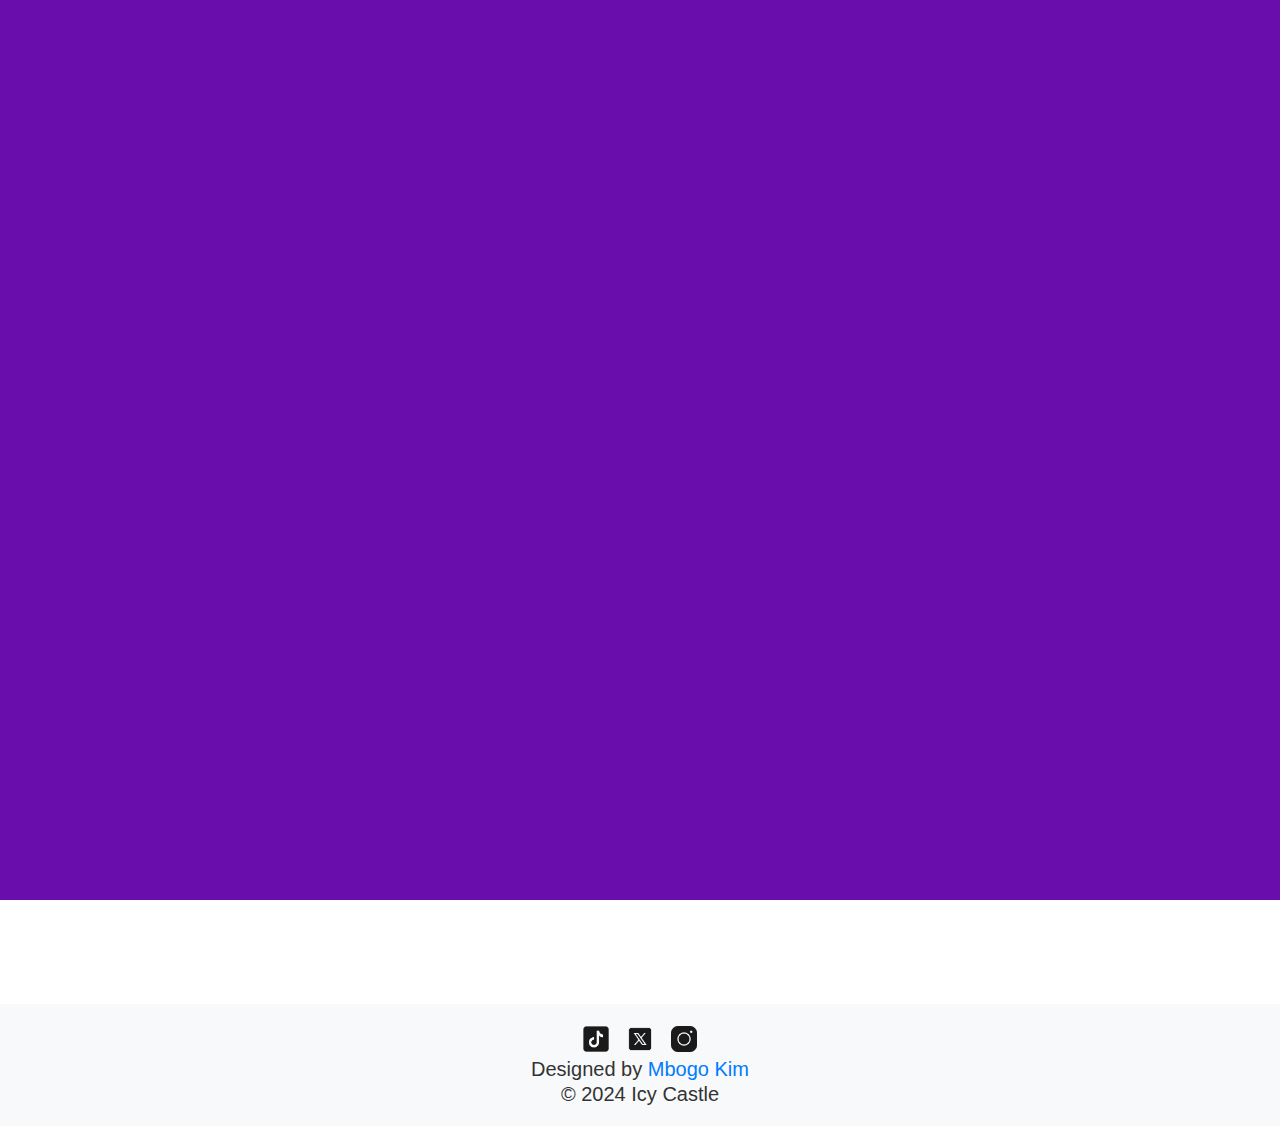
<file: index.html>
<!DOCTYPE html>
<html lang="en">
<head>
    <meta charset="UTF-8">
    <meta name="viewport" content="width=device-width, initial-scale=1.0">
    <title>Icy Castle</title>
    <link rel="stylesheet" href="styles.css">
</head>
<body>
 
<body>
  <div class="page-overlay"></div>
  <header id="landing">
    <div class="container">
        <div class="logo">
           <p>icy castle</p>
        </div>
        <nav>
            <ul class="nav-links">
                <li><a href="#landing">Home</a></li>
             <li><a href="#contact-section">Contact</a></li>
            </ul>
            <div class="hamburger-menu">
                <div class="line"></div>
                <div class="line"></div>
                <div class="line"></div>
            </div>
        </nav>
    </div>
</header>
  

    <section class="landing">
        <div class="welcome-message">
            <h1>Welcome to Icy Castle, Haven of Delish!</h1>
            <p class="typing-text"></p>
            <a href="main-menu.html" class="btn">Explore Our Menu</a>
        </div>
    </section>

    

  <div  class="contact-section" id="contact-section">
    <h2>Contact Us</h2>
    <div class="contact-info">
        <p><strong>Email:</strong> icycastle7@gmail.com</p>
        <p><strong>Phone:</strong> +254 (798) 451-737</p>
        <p><strong>Address:</strong> Gwa Kairu (Ruiru) next to Shimiz Lounge</p>
    </div>
    <div class="map">
        <!-- Embed your map here -->
        <iframe src="https://www.google.com/maps/embed?pb=!1m18!1m12!1m3!1d3989.026631217003!2d36.96586287445475!3d-1.1414202988476374!2m3!1f0!2f0!3f0!3m2!1i1024!2i768!4f13.1!3m3!1m2!1s0x182f476b31037ea1%3A0x95098f8c26e2bce7!2sICY%20CASTLE!5e0!3m2!1sen!2ske!4v1714239826079!5m2!1sen!2ske" width="400" height="300" style="border:0;" allowfullscreen="" loading="lazy" referrerpolicy="no-referrer-when-downgrade"></iframe>
    </div>
</div>

<footer>
  <ul class="footer-icons">
    <li><a href="https://www.tiktok.com/@icy_castleke?_t=8ldDjOZPzrK&_r=1"><img src="images/icons8-tiktok-100 (2).png" alt="Tiktok"></a></li>
    <li><a href="#"><img src="images/icons8-twitterx-100.png" alt="Twitter"></a></li>
    <li><a href="https://www.instagram.com/icy_castleke?igsh=MWRhd3Y0N3ZnYmpjdg=="><img src="images/icons8-instagram-100 (1).png" alt="Instagram"></a></li>
    <!-- Add more social icons as needed -->
  </ul>
  <p class="designer-info">Designed by <a href="https://www.instagram.com/mbogo_kim?igsh=ZGUzMzM3NWJiOQ==">Mbogo Kim</a></p>
  <p class="website-date">&copy; 2024 Icy Castle</p>
</foot>

  <script src="script.js"></script>
</body>
</html>
</file>
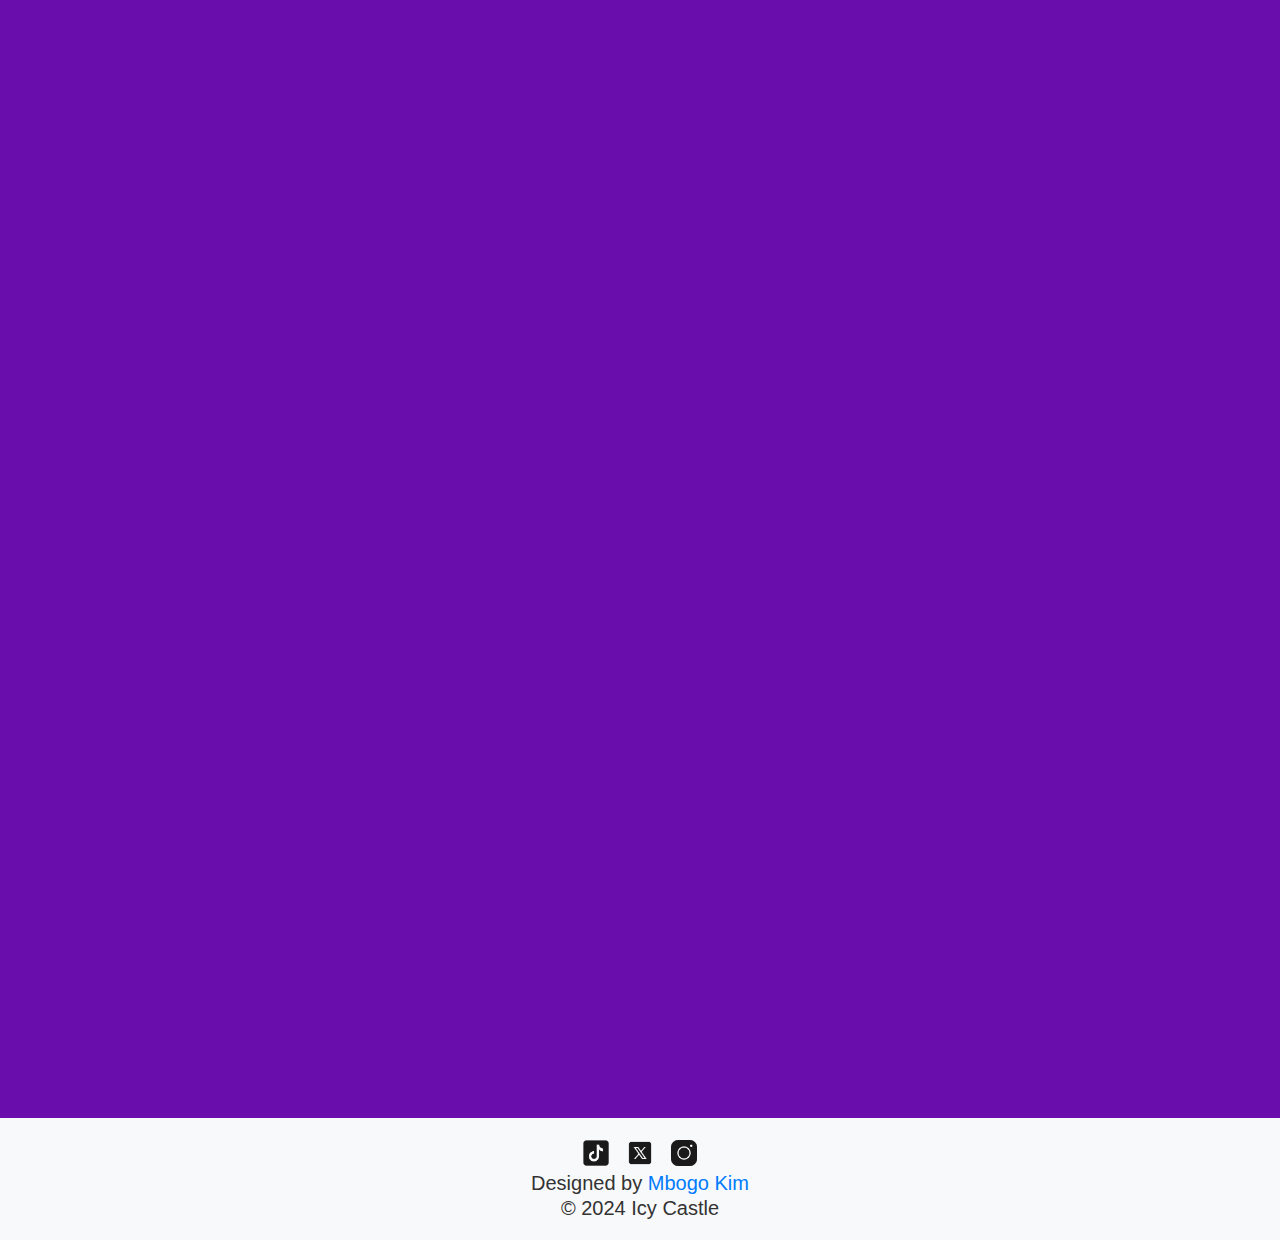
<file: drinks.html>
<!DOCTYPE html>
<html lang="en">
<head>
    <meta charset="UTF-8">
    <meta name="viewport" content="width=device-width, initial-scale=1.0">
    <title>Main Menu - Ice Cream & Candy Shop</title>
    <link rel="stylesheet" href="styles.css">
</head>
<body>
  <div class="page-overlay"></div>
    <header>
        <div class="main-menu">
            <div class="logo">
               <p>icy castle</p>
            </div>
            <nav>
                <ul class="nav-links">
                    <li><a href="index.html">Home</a></li>
                </ul>
            </nav>
        </div>
    </header>
    <div class="ice-cream-menu">
      <div class="price-list">
        <h1>Drinks Menu</h1>
        <div class="menu-list">
          <div class="menu-item">
            <div class="product">Milkshake</div>
            <div class="price">KSh 200</div>
          </div>
          <div class="menu-item">
            <div class="product">Ice Shake</div>
            <div class="price">KSh 100</div>
          </div>
          <div class="menu-item">
            <div class="product">Juice</div>
            <div class="price">KSh 60</div>
          </div>
          <div class="menu-item">
            <div class="product">Coffee</div>
            <div class="price">KSh 70</div>
          </div>
          <div class="menu-item">
            <div class="product"><i>(strawberry, blueberry, oreo, vanilla, chocolate)</i></div>
            <div class="price"><i>available.</i></div>
          </div>
        </div>
        <a href="main-menu.html"><button class="return-button">return</button></a>
      </div>
    </div>
     
    <footer>
      <div class="media">
       <ul class="footer-icons" class="media">
         <li><a href="https://www.tiktok.com/@icy_castleke?_t=8ldDjOZPzrK&_r=1"><img src="images/icons8-tiktok-100 (2).png" alt="Tiktok"></a></li>
         <li><a href="#"><img src="images/icons8-twitterx-100.png" alt="Twitter"></a></li>
         <li><a href="https://www.instagram.com/icy_castleke?igsh=MWRhd3Y0N3ZnYmpjdg=="><img src="images/icons8-instagram-100 (1).png" alt="Instagram"></a></li>
         <!-- Add more social icons as needed -->
       </ul>
       <p class="designer-info">Designed by <a href="https://www.instagram.com/mbogo_kim?igsh=ZGUzMzM3NWJiOQ==">Mbogo Kim</a></p>
       <p class="website-date">&copy; 2024 Icy Castle</p>
     </div>
     </footer>
    
 
     <!-- Rest of your content -->
 
     <script src="script.js"></script>
 </body>
 </html>
</file>
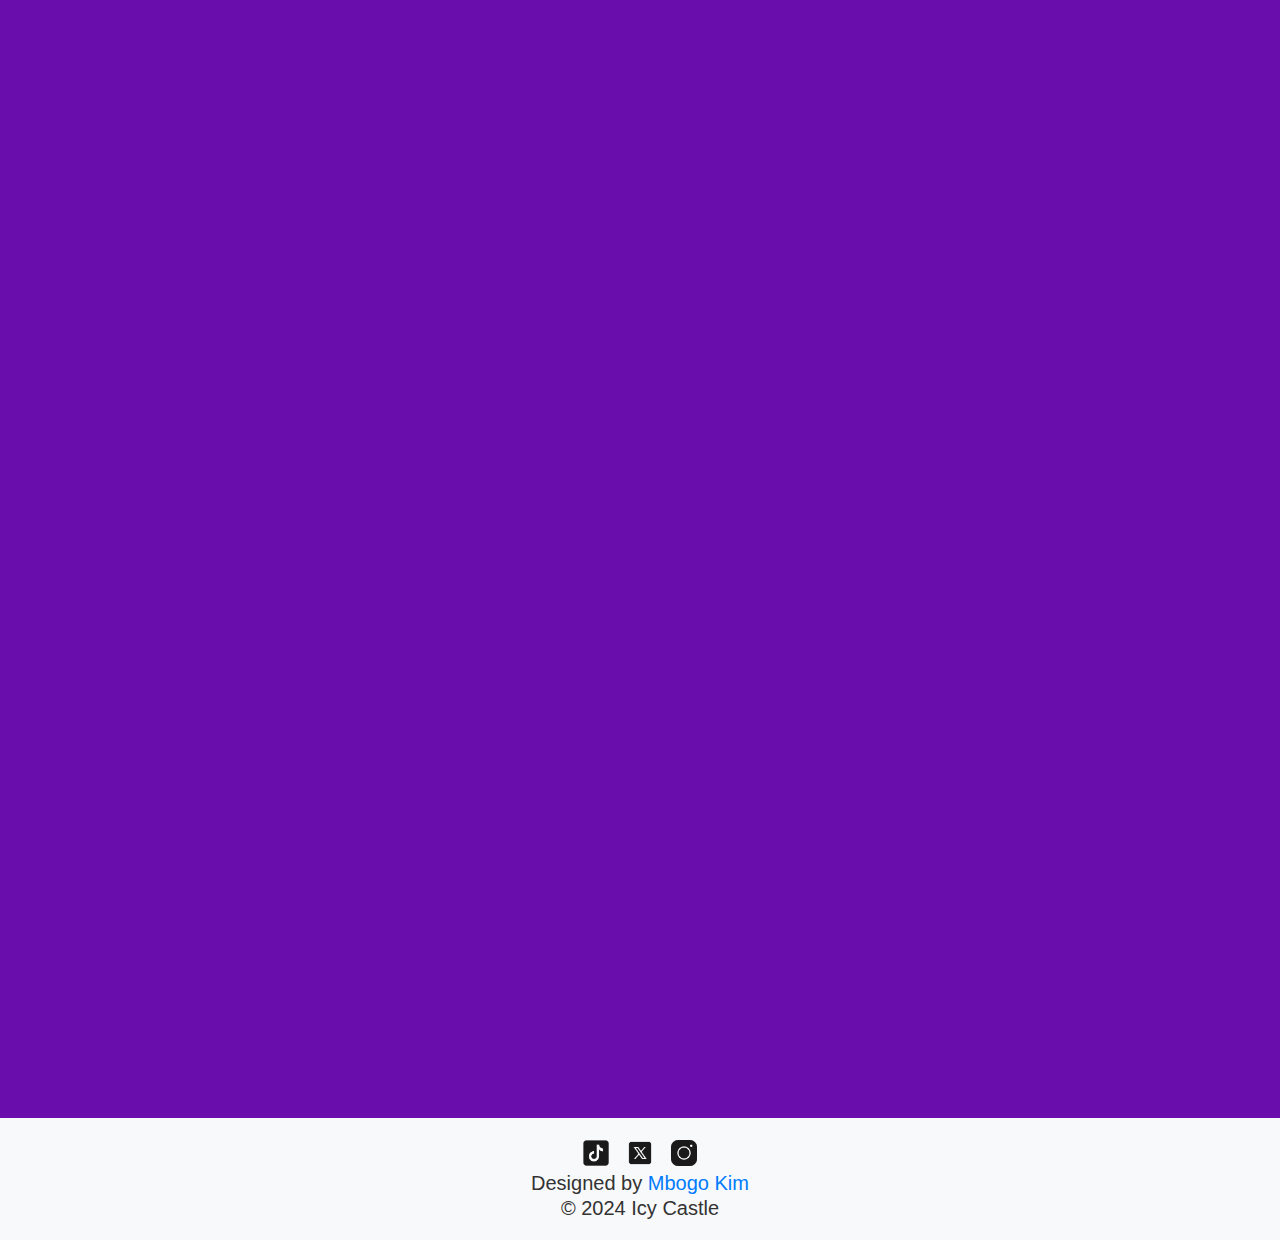
<file: ice-cream.html>
<!DOCTYPE html>
<html lang="en">
<head>
    <meta charset="UTF-8">
    <meta name="viewport" content="width=device-width, initial-scale=1.0">
    <title>Main Menu - Ice Cream & Candy Shop</title>
    <link rel="stylesheet" href="styles.css">
</head>
<body>
  <div class="page-overlay"></div>
    <header>
        <div class="main-menu">
            <div class="logo">
               <p>icy castle</p>
            </div>
            <nav>
                <ul class="nav-links">
                    <li><a href="index.html">Home</a></li>
                </ul>
            </nav>
        </div>
    </header>
    <div class="ice-cream-menu">
      <div class="price-list">
        <h1>Ice Cream Menu</h1>
        <div class="menu-list">
          <div class="menu-item">
            <div class="product">Twin Scoop</div>
            <div class="price">KSh 150</div>
          </div>
          <div class="menu-item">
            <div class="product">Triple me Up</div>
            <div class="price">KSh 200</div>
          </div>
          <div class="menu-item">
            <div class="product">Cone Fusion</div>
            <div class="price">KSh 300</div>
          </div>
          <div class="menu-item">
            <div class="product">Make me Disappear</div>
            <div class="price">KSh 450</div>
          </div>
          <div class="menu-item">
            <div class="product"><i>(strawberry, blueberry, oreo, vanilla, chocolate)</i></div>
            <div class="price"><i>available.</i></div>
          </div>
        </div>
        <a href="main-menu.html"><button class="return-button">return</button></a>
      </div>
    </div>
     
    <footer>
      <div class="media">
       <ul class="footer-icons" class="media">
         <li><a href="https://www.tiktok.com/@icy_castleke?_t=8ldDjOZPzrK&_r=1"><img src="images/icons8-tiktok-100 (2).png" alt="Tiktok"></a></li>
         <li><a href="#"><img src="images/icons8-twitterx-100.png" alt="Twitter"></a></li>
         <li><a href="https://www.instagram.com/icy_castleke?igsh=MWRhd3Y0N3ZnYmpjdg=="><img src="images/icons8-instagram-100 (1).png" alt="Instagram"></a></li>
         <!-- Add more social icons as needed -->
       </ul>
       <p class="designer-info">Designed by <a href="https://www.instagram.com/mbogo_kim?igsh=ZGUzMzM3NWJiOQ==">Mbogo Kim</a></p>
       <p class="website-date">&copy; 2024 Icy Castle</p>
     </div>
     </footer>
    
 
     <!-- Rest of your content -->
 
     <script src="script.js"></script>
 </body>
 </html>
</file>
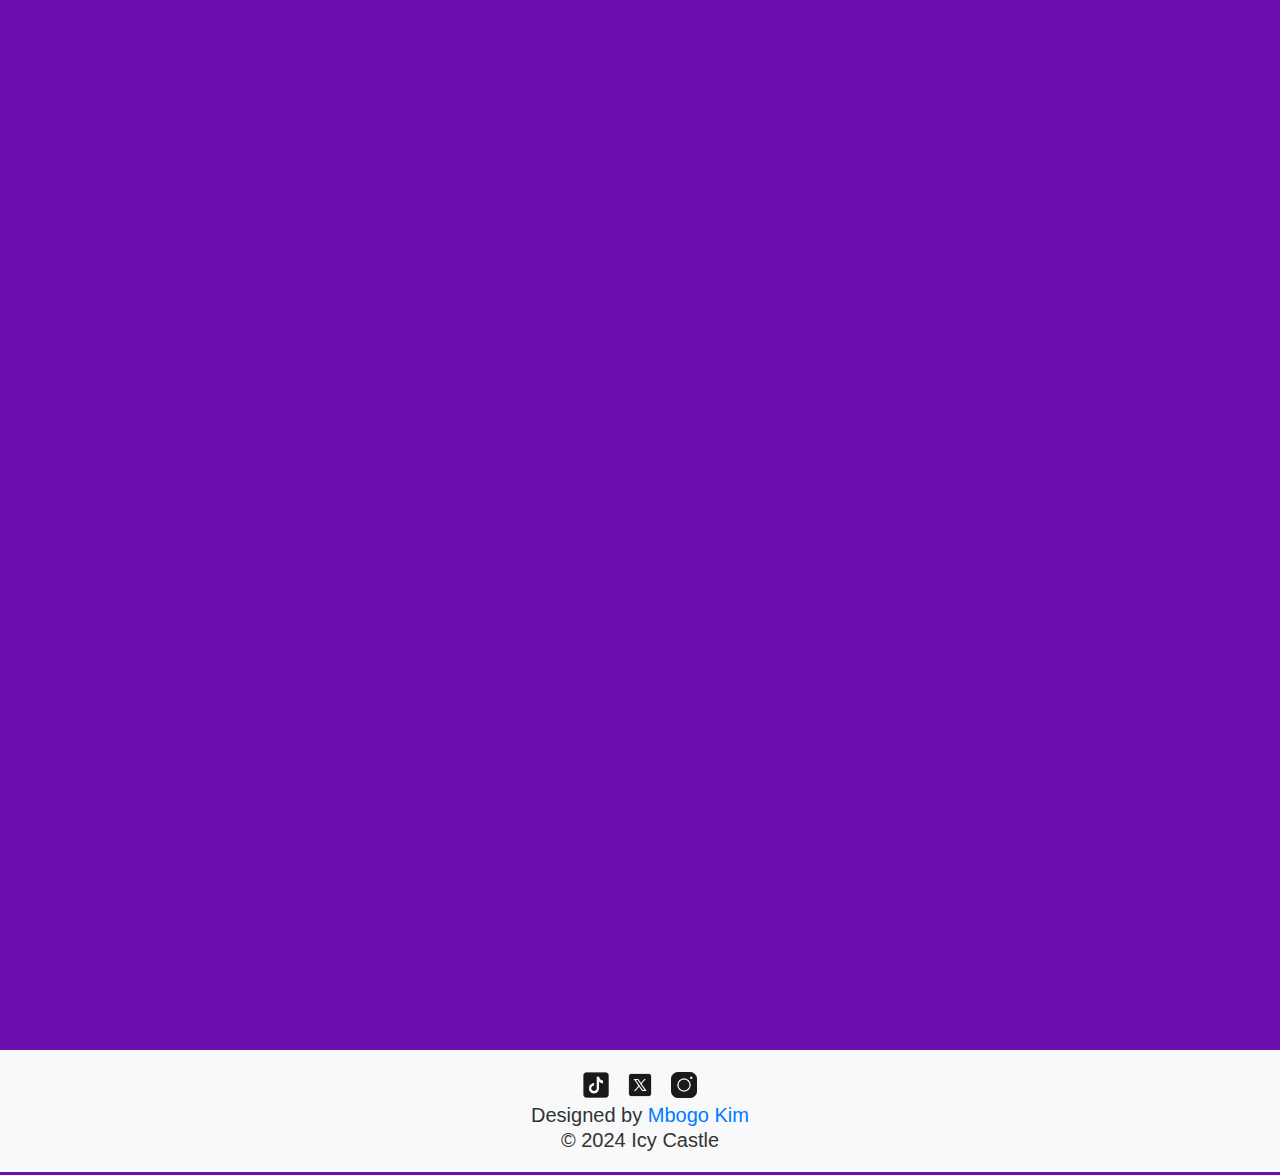
<file: main-menu.html>
<!DOCTYPE html>
<html lang="en">
<head>
    <meta charset="UTF-8">
    <meta name="viewport" content="width=device-width, initial-scale=1.0">
    <title>Main Menu - Ice Cream & Candy Shop</title>
    <link rel="stylesheet" href="styles.css">
</head>
<body>
    <div class="page-overlay"></div> 
    <header>
        <div class="main-menu">
            <div class="logo">
               <p>icy castle</p>
            </div>
            <nav>
                <ul class="nav-links">
                    <li><a href="index.html">Home</a></li>
                </ul>
            </nav>
        </div>
    </header>
    
    <main>
        <div class="menu">
            <ul>
                <li><a href="ice-cream.html">Ice Cream</a></li>
                <li><a href="snacks.html">Snacks</a></li>
                <li><a href="drinks.html">Drinks</a></li>
                <li><a href="others.html">Others</a></li>
            </ul>
        </div>
    </main>

    

    <footer>
     <div class="media">
      <ul class="footer-icons" class="media">
        <li><a href="https://www.tiktok.com/@icy_castleke?_t=8ldDjOZPzrK&_r=1"><img src="images/icons8-tiktok-100 (2).png" alt="Tiktok"></a></li>
        <li><a href="#"><img src="images/icons8-twitterx-100.png" alt="Twitter"></a></li>
        <li><a href="https://www.instagram.com/icy_castleke?igsh=MWRhd3Y0N3ZnYmpjdg=="><img src="images/icons8-instagram-100 (1).png" alt="Instagram"></a></li>
        <!-- Add more social icons as needed -->
      </ul>
      <p class="designer-info">Designed by <a href="https://www.instagram.com/mbogo_kim?igsh=ZGUzMzM3NWJiOQ==">Mbogo Kim</a></p>
      <p class="website-date">&copy; 2024 Icy Castle</p>
    </div>
    </footer>
     
    <!-- Rest of your content -->

    <script src="script.js"></script>
</body>
</html>
</file>
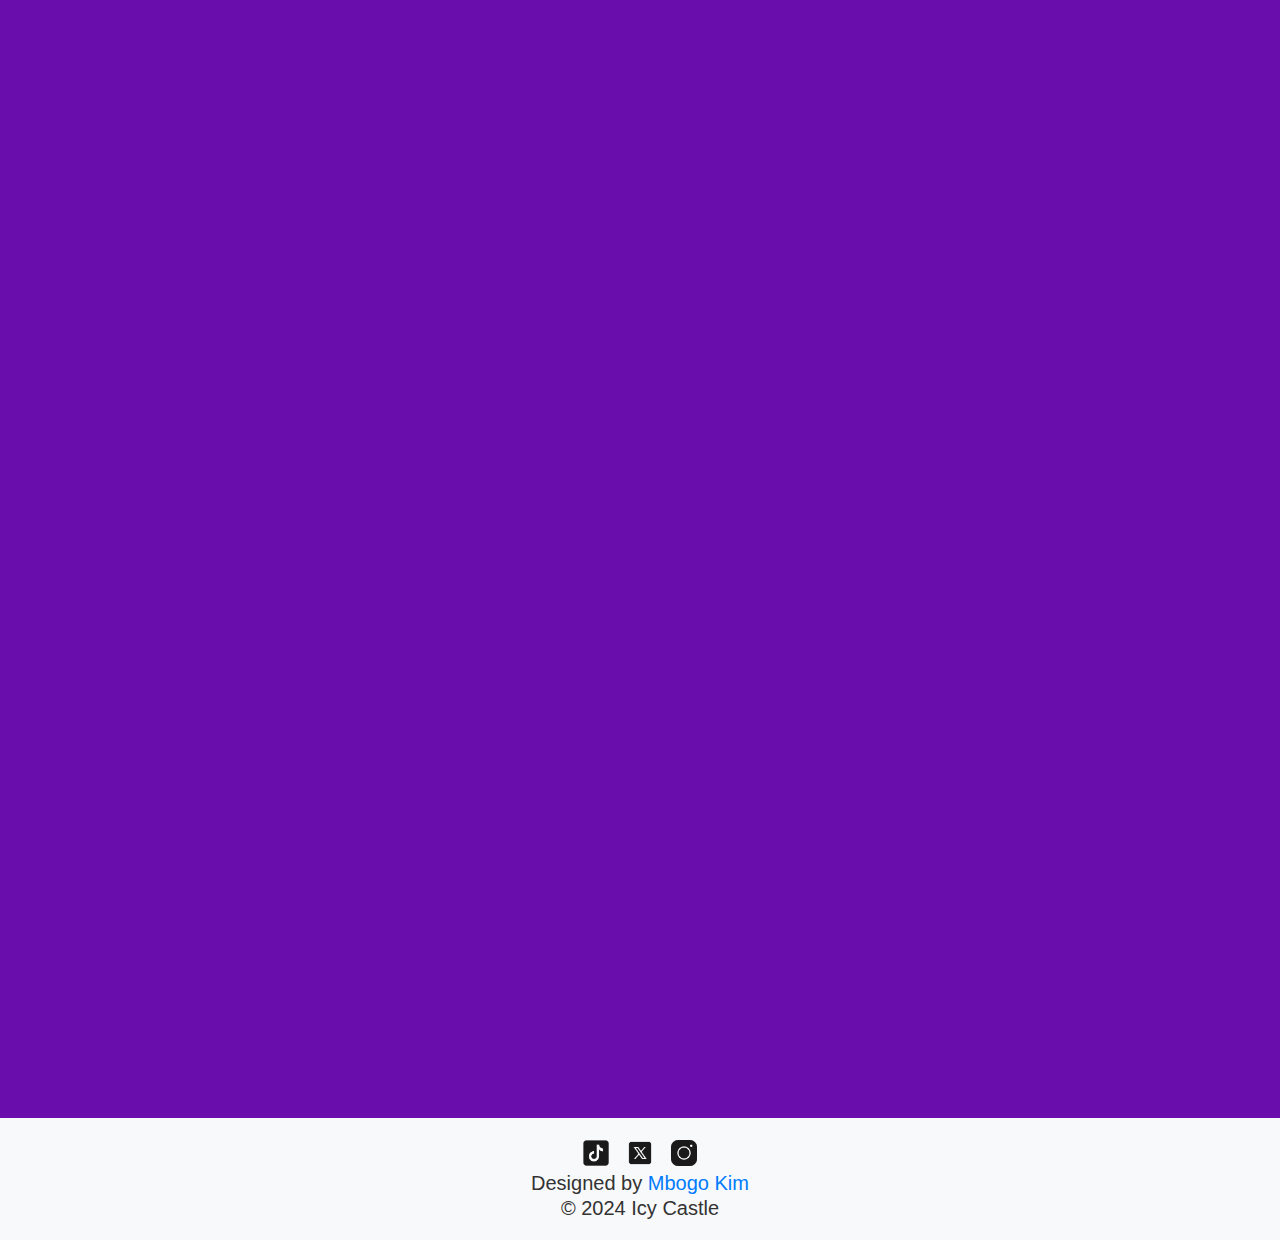
<file: others.html>
<!DOCTYPE html>
<html lang="en">
<head>
    <meta charset="UTF-8">
    <meta name="viewport" content="width=device-width, initial-scale=1.0">
    <title>Main Menu - Ice Cream & Candy Shop</title>
    <link rel="stylesheet" href="styles.css">
</head>
<body>
  <div class="page-overlay"></div>
    <header>
        <div class="main-menu">
            <div class="logo">
               <p>icy castle</p>
            </div>
            <nav>
                <ul class="nav-links">
                    <li><a href="index.html">Home</a></li>
                </ul>
            </nav>
        </div>
    </header>
    <div class="ice-cream-menu">
      <div class="price-list">
        <h1>Creatives Menu</h1>
        <div class="menu-list">
          <div class="menu-item">
            <div class="product">Ice pop</div>
            <div class="price">KSh 15</div>
          </div>
          <div class="menu-item">
            <div class="product">Jumbo</div>
            <div class="price">KSh 30</div>
          </div>
          <div class="menu-item">
            <div class="product">Simba</div>
            <div class="price">KSh 60</div>
          </div>
        </div>
        <a href="main-menu.html"><button class="return-button">return</button></a>
      </div>
    </div>
     
    <footer>
      <div class="media">
       <ul class="footer-icons" class="media">
         <li><a href="https://www.tiktok.com/@icy_castleke?_t=8ldDjOZPzrK&_r=1"><img src="images/icons8-tiktok-100 (2).png" alt="Tiktok"></a></li>
         <li><a href="#"><img src="images/icons8-twitterx-100.png" alt="Twitter"></a></li>
         <li><a href="https://www.instagram.com/icy_castleke?igsh=MWRhd3Y0N3ZnYmpjdg=="><img src="images/icons8-instagram-100 (1).png" alt="Instagram"></a></li>
         <!-- Add more social icons as needed -->
       </ul>
       <p class="designer-info">Designed by <a href="https://www.instagram.com/mbogo_kim?igsh=ZGUzMzM3NWJiOQ==">Mbogo Kim</a></p>
       <p class="website-date">&copy; 2024 Icy Castle</p>
     </div>
     </footer>
    
 
     <!-- Rest of your content -->
 
     <script src="script.js"></script>
 </body>
 </html>
</file>
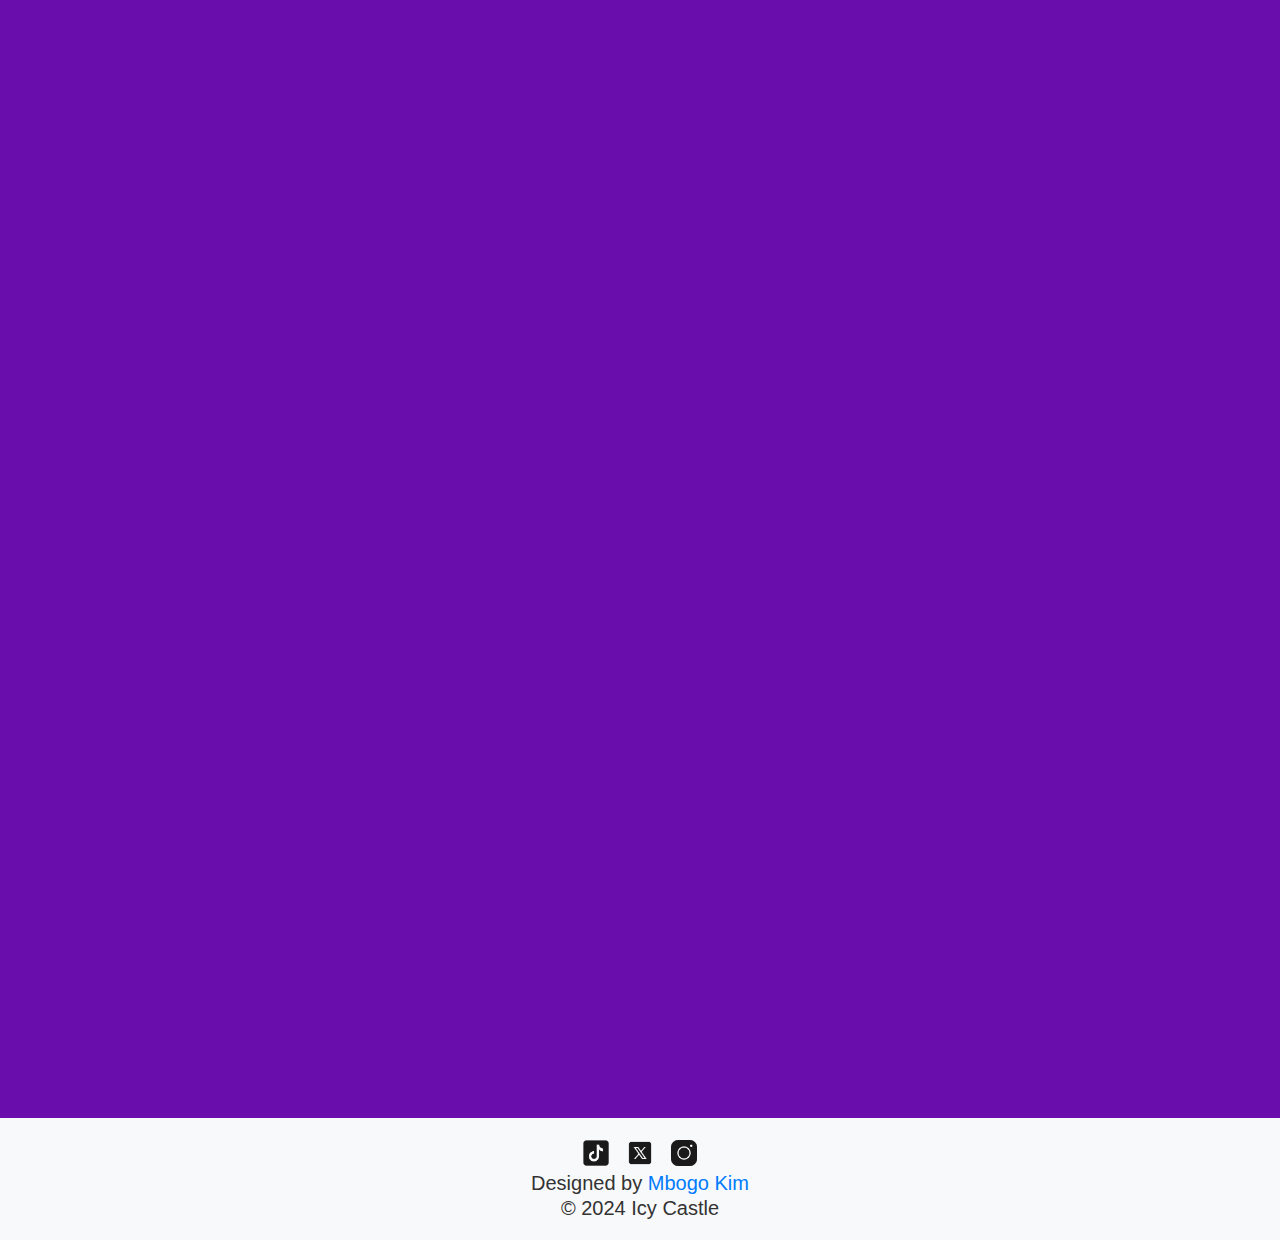
<file: snacks.html>
<!DOCTYPE html>
<html lang="en">
<head>
    <meta charset="UTF-8">
    <meta name="viewport" content="width=device-width, initial-scale=1.0">
    <title>Main Menu - Ice Cream & Candy Shop</title>
    <link rel="stylesheet" href="styles.css">
</head>
<body>
  <div class="page-overlay"></div> 
    <header>
        <div class="main-menu">
            <div class="logo">
               <p>icy castle</p>
            </div>
            <nav>
                <ul class="nav-links">
                    <li><a href="index.html">Home</a></li>
                </ul>
            </nav>
        </div>
    </header>
    <div class="ice-cream-menu">
      <div class="price-list">
        <h1>Snacks Menu</h1>
        <div class="menu-list">
          <div class="menu-item">
            <div class="product">Cake Piece</div>
            <div class="price">KSh 100</div>
          </div>
          <div class="menu-item">
            <div class="product">Cupcake</div>
            <div class="price">KSh 50</div>
          </div>
          <div class="menu-item">
            <div class="product">Cookie</div>
            <div class="price">KSh 20</div>
          </div>
          <div class="menu-item">
            <div class="product">Queen Cakes</div>
            <div class="price">KSh 15</div>
          </div>
        </div>
        <a href="main-menu.html"><button class="return-button">return</button></a>
      </div>
    </div>
     
    <footer>
      <div class="media">
       <ul class="footer-icons" class="media">
         <li><a href="https://www.tiktok.com/@icy_castleke?_t=8ldDjOZPzrK&_r=1"><img src="images/icons8-tiktok-100 (2).png" alt="Tiktok"></a></li>
         <li><a href="#"><img src="images/icons8-twitterx-100.png" alt="Twitter"></a></li>
         <li><a href="https://www.instagram.com/icy_castleke?igsh=MWRhd3Y0N3ZnYmpjdg=="><img src="images/icons8-instagram-100 (1).png" alt="Instagram"></a></li>
         <!-- Add more social icons as needed -->
       </ul>
       <p class="designer-info">Designed by <a href="https://www.instagram.com/mbogo_kim?igsh=ZGUzMzM3NWJiOQ==">Mbogo Kim</a></p>
       <p class="website-date">&copy; 2024 Icy Castle</p>
     </div>
     </footer>
  
 
     <!-- Rest of your content -->
 
     <script src="script.js"></script>
 </body>
 </html>
</file>
<file: styles.css>
/* Reset default styles */
body {
  font-family: Arial, sans-serif;
  margin: 0;
  padding: 0;
  background-color: #6A0DAD;
  overflow-x: hidden;
  min-height: 100vh; /* Ensure footer stays at bottom */
    position: relative; /* Ensure footer placement */
}

* {
  box-sizing: border-box;
  margin: 0;
  padding: 0;
}

header {
  background-color: whitesmoke;
  color: #fff;
  padding: 20px 0;
}

.container {
  display: flex;
  justify-content: space-between;
  align-items: center;
  max-width: 1200px;
  margin: 0 auto;
  padding: 0 20px;
}

.logo p {
 color: #fff;
 text-shadow: 
        -1px -1px 0 #DB7093,  
         3px -1px 0 #DB7093,
        -1px  1px 0 #DB7093,
         3px  1px 0 #DB7093; /* Outer outline */
         font-size: 48px;
         font-weight: bolder;
}

nav ul {
  list-style: none;
  display: flex;
  
}

li a{
  font-size: large;
  color: black;
  text-decoration: none;
}

li a:hover{
  color: #e65100;
}
.nav-links li {
  margin-right: 20px;
}

.hamburger-menu {
  
  display: none;
  cursor: pointer;
}

.line {
  width: 25px;
  height: 3px;
  background-color: black;
  margin: 5px;
}

.show {
  display: flex !important;
  flex-direction: column;
  align-items: center;
  background-color: #fff;
  position: absolute;
  top: 70px;
  left: 0;
  right: 0;
  z-index: 999;
}

.show li {
  margin: 10px 0;
}

@media (max-width: 768px) {
  .nav-links {
      display: none;
  }
  .hamburger-menu {
      display: block;
  }
}




.landing {
  text-align: center;
  padding: 100px 20px;
  background-color: #6A0DAD;
}

.welcome-message {
  color: white;
  max-width: 600px;
  margin: 0 auto;
}

.welcome-message h1 {
  font-size: 36px;
  margin-bottom: 20px;
}

.welcome-message p{
  color: palevioletred;
}

.typing-text {
  
  font-size: 18px;
  color: #666;
  margin-bottom: 30px;
}

.btn {
  display: inline-block;
  padding: 10px 20px;
  background-color: palevioletred;
  color: #fff;
  text-decoration: none;
  border-radius: 5px;
  transition: background-color 0.3s;
}

.btn:hover {
  background-color: rgb(196, 101, 133);
}

footer {
  background-color: #f8f9fa;
  padding: 20px 0;
  text-align: center;
  position: relative;
  margin-bottom: -370%;
}

.footer-icons {
  margin-bottom: 25px;
  list-style: none;
  padding: 0;
  margin: 0;
}

.footer-icons li {
  display: inline-block;
  margin-right: 10px;
}

.footer-icons li:last-child {
  margin-right: 0;
}

.footer-icons img {
  width: 30px;
  height: 30px;
  margin-bottom: -6px; /* Adjust as needed for vertical alignment */
}

@media only screen and (max-width: 768px) {
  footer {
      position: relative; /* Change position to relative */
  }
}


.footer-icons img:hover {
  opacity: 0.8; /* Adjust opacity for hover effect */
}

.designer-info {
  font-size: 20px;
  color: #333;
  margin-top: 5px;
}

.designer-info a {
  color: #007bff; /* Change to your preferred link color */
  text-decoration: none;
}

.designer-info a:hover {
  text-decoration: underline;
}

.website-date {
  font-size: 20px;
  color: #333;
  margin-top: 2px;
}


* Additional styling for section */
.about-section {
    padding: 50px 0;
    background-color: palevioletred;
    text-align: center;
}

.contact-section {
  padding: 50px 0;
  background-color: #fff;
  text-align: center;
}

.contact-container {
  max-width: 1200px;
  margin: 0 auto;
  padding: 0 20px;
  display: flex;
  flex-direction: column;
  justify-content: center;
  align-items: center;
  text-align: center;
}

.contact-info {
  margin-bottom: 30px;
}

.contact-info h2 {
  font-size: 24px;
  color: #333;
  margin-bottom: 10px;
}

.contact-info p {
  font-size: 16px;
  color: #666;
}

.map-container {
  width: 100%;
  height: 400px;
  margin-top: 30px;
}

.map {
  width: 100%;
  height: 100%;
  border: 0;
}

* {
  box-sizing: border-box;
  margin: 0;
  padding: 0;
}




.main-menu {
  display: flex;
  justify-content: space-between;
  align-items: center;
  max-width: 1200px;
  margin: 0 auto;
  padding: 0 20px;
}

.main-menu nav ul {
  list-style: none;
  display: flex;
}

.main-menu .nav-links li {
  
  margin-right: 20px;
}

.menu {
  height: 780px;
  background-color: #6A0DAD;
  text-align: center;
  margin-top: 300px;
  margin-bottom: -125px;
}

.menu ul {
  list-style: none;
  padding: 0;
 
}

.menu ul li {
  display: block; /* Changed to block for top-to-bottom arrangement */
  margin-bottom: 80%; /* Added margin bottom for spacing */
  padding: 15px;
  border: 1px solid palevioletred;
  border-radius:  12px;
  width: 50%;
  margin: 0 auto;
  box-sizing: border-box;
}

.menu ul li a {
  text-decoration: none;
  color: #fff;
  font-size: 20px;
  transition: color 0.3s ease;
  
}

.menu ul li a:hover {
  color: yellow; /* Gold color on hover */
}

.menu ul li:hover{
  background-color: palevioletred;
  
}

.ice-cream-menu {
  background-color: #6A0DAD; /* Purple background */
  color: #fff;
  padding: 50px 0;
  text-align: center;
  height: 973px;
  margin-top: 150px;
  margin-bottom: -100px;
}

.price-list {
  max-width: 800px;
  margin: 0 auto;
}

h1 {
  margin-bottom: 30px; /* Space between title and menu list */
}

.menu-list {
  padding: 15px;
  margin-top: 20px; /* Space between title and menu list */
}

.menu-item {
  display: flex;
  justify-content: space-between;
  align-items: center;
  margin-bottom: 20px;
}

.menu-item i{
  font-family: italic;
  font-size: medium;
}

.product {
  font-size: 24px;
}

.price {
  font-size: 24px;
}

.return-button {
  margin-top: 30px;
  padding: 10px 20px;
  background-color: palevioletred;
  color: #fff;
  border: none;
  border-radius: 5px;
  font-size: 18px;
  cursor: pointer;
  transition: background-color 0.3s ease;
}

.return-button:hover {
  background-color: rgb(196, 101, 133); /* Darker purple on hover */
  color: yellow;
}

/* Page overlay */
/* Page overlay */
.page-overlay {
  position: fixed;
  top: 0;
  left: 0;
  width: 100%;
  height: 100%;
  background-color: #6A0DAD; /* Set the background color to match your website */
  z-index: 1000; /* Ensure it's above other content */
  animation: fade-out-overlay 0.5s ease forwards; /* Apply fade-out animation */
}

@keyframes fade-out-overlay {
  from {
    opacity: 1;
  }
  to {
    opacity: 0;
    visibility: hidden; /* Hide the overlay after animation */
  }
}

/* Content */
.content {
  opacity: 0;
  animation: fade-in-content 2.5s ease forwards; /* Apply fade-in animation */
}

@keyframes fade-in-content {
  from {
    opacity: 0;
  }
  to {
    opacity: 1;
  }
}
</file>
